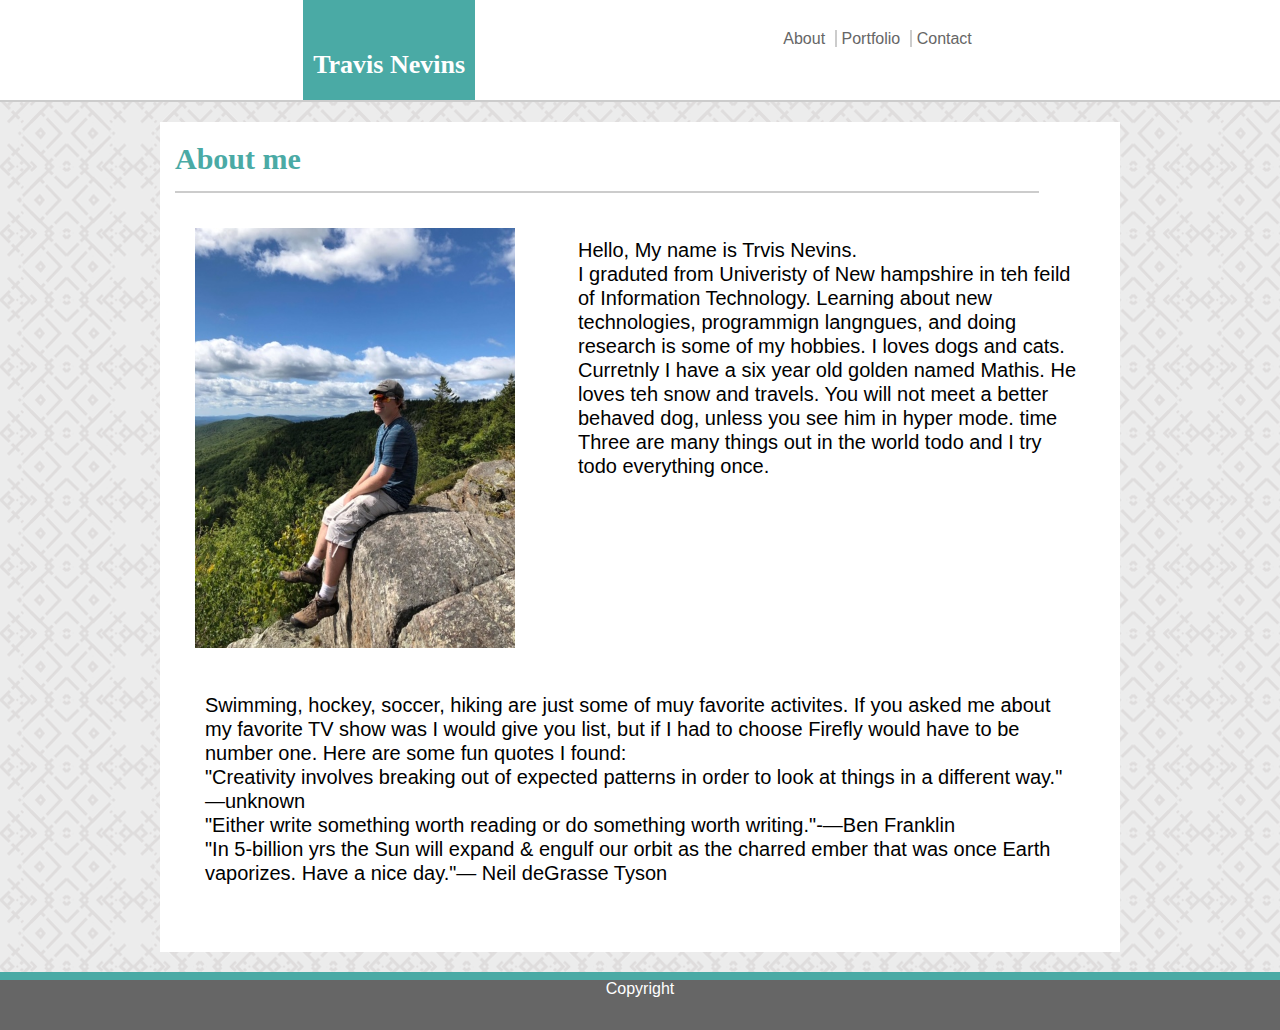
<file: index.html>
<!DOCTYPE html>
<html lang="en">
  <head>
    <meta charset="UTF-8" />
    <meta name="viewport" content="width=device-width, initial-scale=1.0" />
    <meta http-equiv="X-UA-Compatible" content="ie=edge" />
    <title>Travis Nevins Portfolio</title>
    <link rel="shrotcut icon" href="favicon.ico" type="image/x-icon" />
    <link rel="stylesheet" href="./assests/csss/mainstyle.css" />
  </head>
  <header>
    <div class="container">
      <!-- <section class="content"> -->
      <h1>Travis Nevins</h1>
      <nav>
        <a class="links" href="#">
          About
        </a>
        <a href="./portfolio.html">
          Portfolio
        </a>
        <a href="./contact.html">
          Contact
        </a>
      </nav>
    </div>
    <!-- </section>-->
  </header>
  <body>
    <section class="content margin">
      <h2>About me</h2>
      <hr />
      <!---If you are wondering why not use float....I dislike them and used teh grid instead -->
      <div class=" grid-container-about margin ">
        <div class="grid-item-about item1-about img-about"></div>
        <p class="grid-item-about item2-about">
          Hello, My name is Trvis Nevins.<br />
          I graduted from Univeristy of New hampshire in teh feild of
          Information Technology. Learning about new technologies, programmign
          langngues, and doing research is some of my hobbies. I loves dogs and
          cats. Curretnly I have a six year old golden named Mathis. He loves
          teh snow and travels. You will not meet a better behaved dog, unless
          you see him in hyper mode. time Three are many things out in the world
          todo and I try todo everything once.
        </p>
        <p class="grid-item-about item3-about">
          Swimming, hockey, soccer, hiking are just some of muy favorite
          activites. If you asked me about my favorite TV show was I would give
          you list, but if I had to choose Firefly would have to be number one.
          Here are some fun quotes I found:
          <br />
          "Creativity involves breaking out of expected patterns in order to
          look at things in a different way." —unknown
          <br />
          "Either write something worth reading or do something worth
          writing."-—Ben Franklin
          <br />
          "In 5-billion yrs the Sun will expand & engulf our orbit as the
          charred ember that was once Earth vaporizes. Have a nice day."— Neil
          deGrasse Tyson
        </p>
      </div>
    </section>
  </body>
  <footer>
    <p class="text-center">Copyright</p>
  </footer>
</html>
</file>
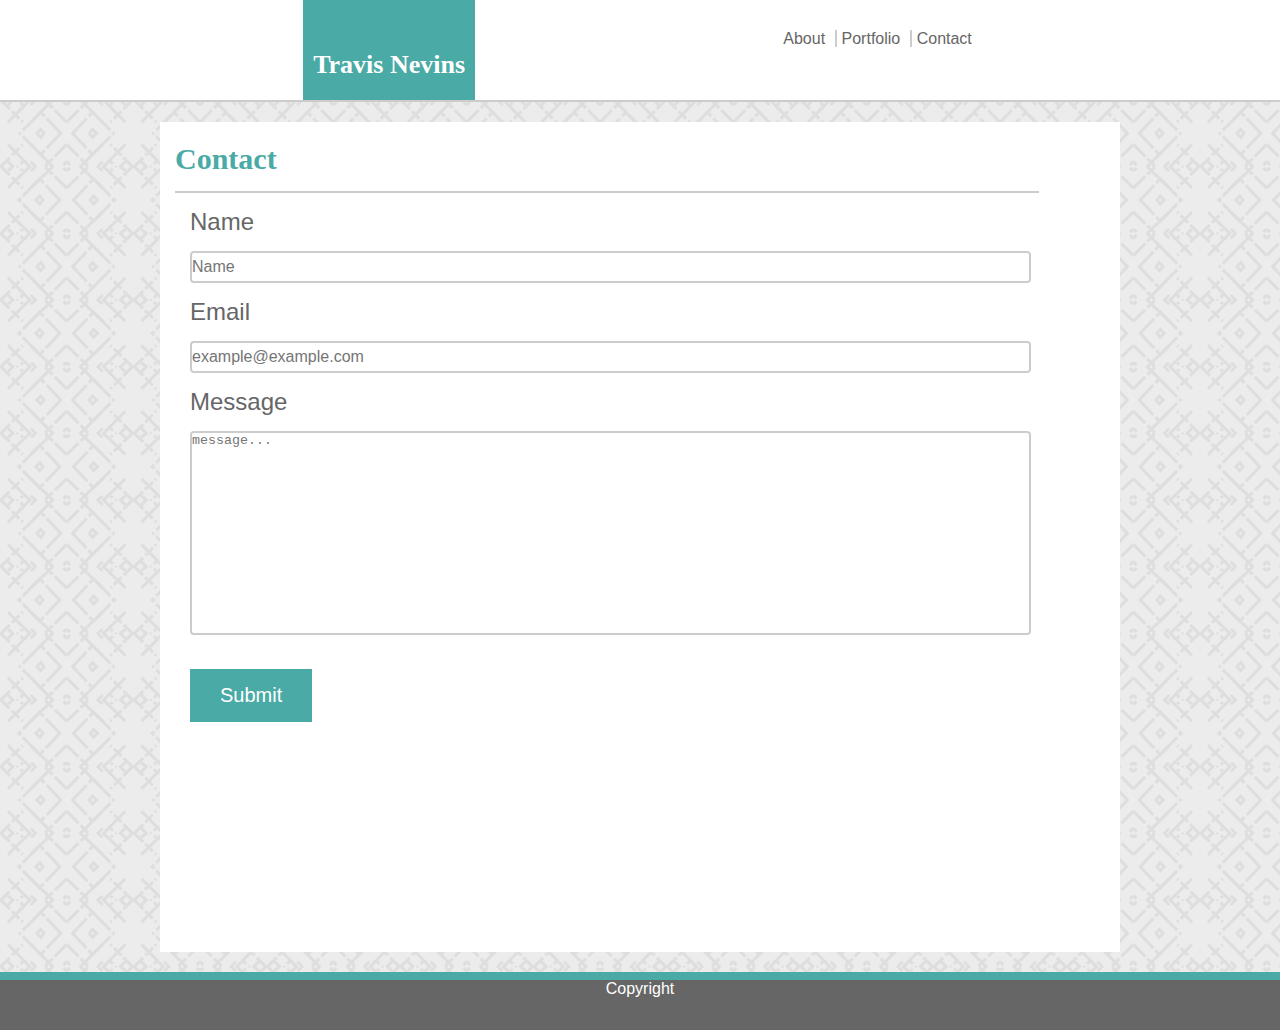
<file: contact.html>
<!DOCTYPE html>
<html lang="en">
  <head>
    <meta charset="UTF-8" />
    <meta name="viewport" content="width=device-width, initial-scale=1.0" />
    <meta http-equiv="X-UA-Compatible" content="ie=edge" />
    <title>Travis Nevins Portfolio</title>
    <link rel="shrotcut icon" href="favicon.ico" type="image/x-icon" />
    <link rel="stylesheet" href="./assests/csss/mainstyle.css" />
    <script src="./assests/JS/form.js"></script>
  </head>
  <header>
    <div class="container">
      <!-- <section class="content"> -->
      <h1>Travis Nevins</h1>
      <nav>
        <a class="links" href="./index.html">
          About
        </a>
        <a href="./portfolio.html">
          Portfolio
        </a>
        <a href="#">
          Contact
        </a>
      </nav>
    </div>
    <!-- </section>-->
  </header>

  <body>
    <section class="content margin">
      <h2 class="margin">Contact</h2>
      <hr class="margin" />
      <form>
        <label for="name">Name</label>
        <br />
        <input id="name" type="text" pattern="" placeholder="Name" />
        <br />
        <label for="email">Email</label>
        <br />
        <input id="email" type="email" placeholder="example@example.com" />
        <br />
        <label for="message">Message</label>
        <br />
        <textarea placeholder="message..."></textarea>
        <br />
        <button
          type="submit"
          onclick="popUp()"
          id="submit"
          class="submit margin"
        >
          <span>Submit</span>
        </button>
      </form>
    </section>
  </body>
  <footer>
    <p class="text-center">Copyright</p>
  </footer>
</html>
</file>
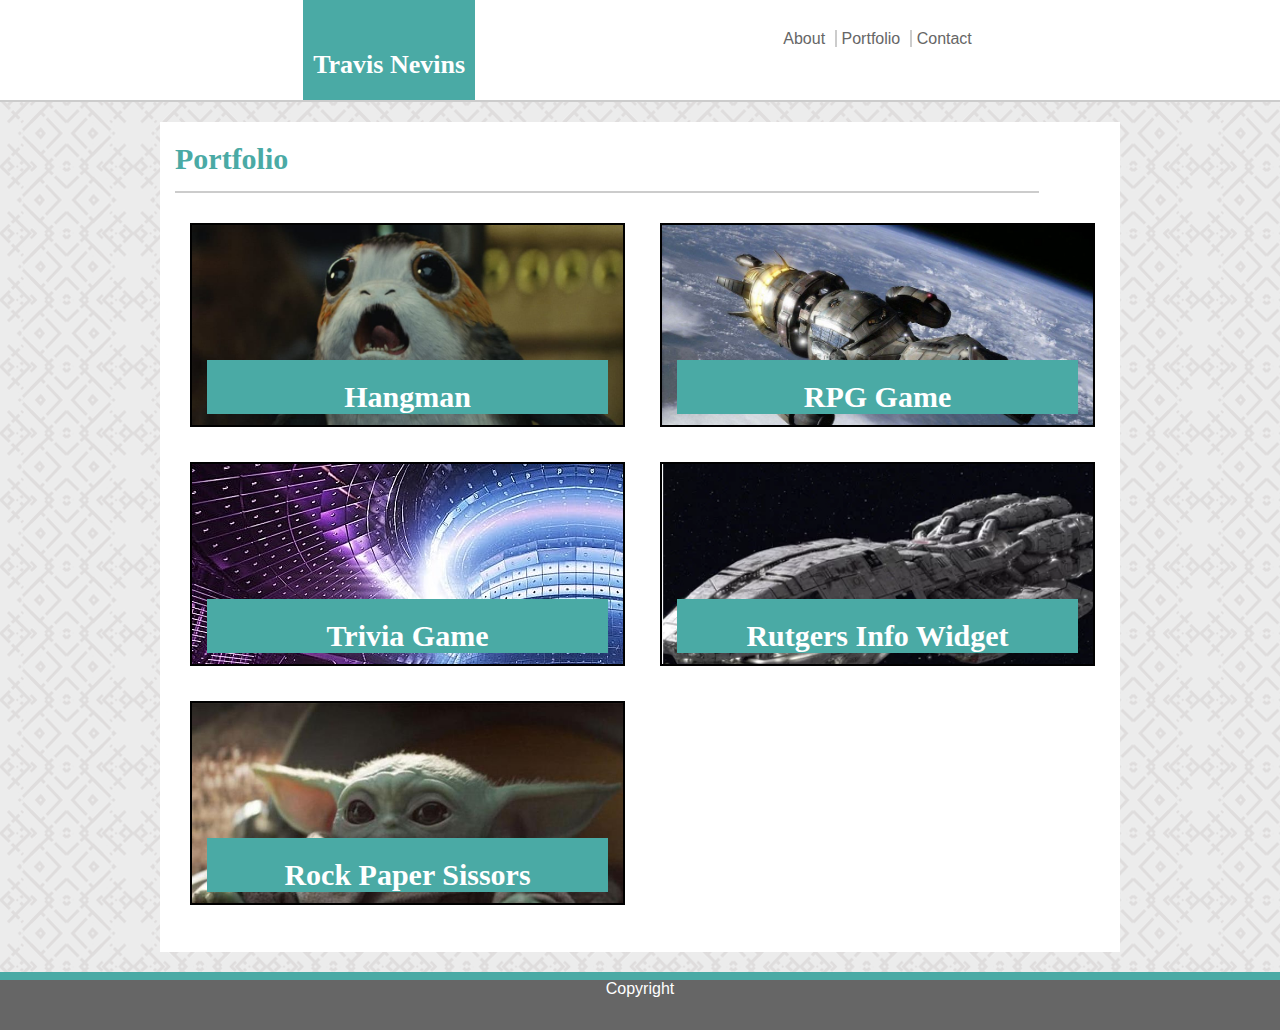
<file: portfolio.html>
<!DOCTYPE html>
<html lang="en">
  <head>
    <meta charset="UTF-8" />
    <meta name="viewport" content="width=device-width, initial-scale=1.0" />
    <meta http-equiv="X-UA-Compatible" content="ie=edge" />
    <title>Travis Nevins Portfolio</title>
    <link rel="shrotcut icon" href="favicon.ico" type="image/x-icon" />
    <link rel="stylesheet" href="./assests/csss/mainstyle.css" />
  </head>
  <header>
    <div class="container">
      <!-- <section class="content"> -->
      <h1>Travis Nevins</h1>
      <nav>
        <a class="links" href="./index.html">
          About
        </a>
        <a href="#">
          Portfolio
        </a>
        <a href="./contact.html">
          Contact
        </a>
      </nav>
    </div>
    <!-- </section>-->
  </header>

  <body>
    <section class="content margin">
      <h2>Portfolio</h2>
      <hr />

      <div class="portfolio-container ">
        <div class="item-hangman items porg">
          <h2 class="headers pos">Hangman</h2>
        </div>
        <div class="item-rpg items firefly">
          <h2 class="headers pos">RPG Game</h2>
        </div>
        <div class="item-trivia items fusion">
          <h2 class="headers pos">Trivia Game</h2>
        </div>
        <div class="item-widget items battlestar">
          <h2 class="headers pos">Rutgers Info Widget</h2>
        </div>
        <div class="item-rps items babyYoda">
          <h2 class="headers pos">Rock Paper Sissors</h2>
        </div>
      </div>

      <!--ADD CSS grid 2 col 3 rows one ontaining one-->
    </section>
  </body>
  <footer>
    <p class="text-center">Copyright</p>
  </footer>
</html>
</file>
<file: assests/csss/mainstyle.css>
/* RESET all elements default padding and margin  */
* {
  margin: 0;
  padding: 0;
  border: 0;
}
h2,
h3,
h4,
h5,
h6 {
  color: #4aaaa5;
  font-family: "Georgia", Times, "Times New Roman", serif;
}

header {
  background-color: #ffffff;
  border-bottom: 2px solid #cccccc;
  width: 100%;
  height: 100px;
  /*display: -webkit-flex;
  display: flex;
  -webkit-flex-direction: row;
  flex-direction: row; */
}
.container {
  width: 960;
  margin-left: auto;
  margin-right: auto;
  display: flex;
  flex-direction: row;
  justify-content: space-evenly;
}
nav {
  background-color: #ffffff;
  margin-top: 30px;
}
nav a {
  color: #666666;
  text-decoration: none;
  font-size: 16px;
  padding-left: 5px;
  padding-right: 5px;
  margin-top: 25px;
  border-right: 2px solid #ccc;
}
nav a:hover {
  text-decoration: underline;
  cursor: pointer;
}
nav a:last-child {
  border: none;
}
header h1 {
  background-color: #4aaaa5;
  color: #ffffff;
  height: 50px;
  padding-top: 50px;
  padding-right: 10px;
  padding-left: 10px;
  font-size: 26px;
  font-family: "Georgia", Times, "Times New Roman", serif;
}
body {
  width: 100%;
  font-family: "Arial", "Helvetica Neue", Helvetica, sans-serif;
  background-image: url("../images/herringbone.png");
  background-repeat: repeat;
}
footer {
  color: #ffffff;
  background-color: #666666;
  border-top: 8px solid #4aaaa5;
  height: 50px;
  width: 100%;
  /* position: fixed;
  bottom: 0px;
  left: 0px; */
}
hr {
  border-top: 2px solid #ccc;
  width: 90%;
}
input[type="text"],
input[type="email"] {
  width: 90%;
  border: 2px solid #ccc;
  border-radius: 4px;
  font-size: 16px;

  background-color: #ffffff;
  padding-top: 5px;
  padding-bottom: 5px;
}

label {
  font-size: 24px;
  color: #666;
  margin-top: 20px;
  margin-bottom: 10px;
}
textarea {
  resize: none;
  width: 90%;
  height: 200px;
  border: 2px solid #ccc;
  border-radius: 4px;
  background-color: #fff;
}
/*
.content > img {
  height: 200px;
  width: 2oopx;
  justify-content: flex-start;
}
.content > p {
  justify-content: left;
}
.content {
  background-color: #ffffff;
  border-color: #dddddd;
  display: flex;
  flex-direction: row;
  flex-grow: inherit;
  width: 960px;
  height: 600px;
  padding-left: 15px;
  padding-right: 15px;
  margin-left: auto;
  margin-right: auto;
}
*/
.headers {
  background-color: #4aaaa5;
  color: #ffffff;
  text-align: center;
  z-index: 1px;
}
.text-center {
  text-align: center;
}
.borders {
  border-left: 1px solid #ccc;
  border-right: 1px solid #ccc;
}
.margin {
  margin-top: 20px;
}
/*found this submit animation on w3school  */
.submit {
  text-align: center;
  color: #fff;
  font-size: 20px;
  padding: 15px;
  transition: all 0.5s;
  cursor: pointer;
  background-color: #4aaaa5;
}
.submit span {
  cursor: pointer;
  display: inline;
  position: relative;
  transition: 0.5s;
}
.submit span:after {
  content: "\00bb";
  position: absolute;
  opacity: 0;
  top: 0;
  right: -20px;
  transition: 0.5s;
}
.submit:hover span {
  padding-right: 25px;
}
.submit:hover span:after {
  opacity: 1;
  right: 0;
}
.content {
  width: 960px;
  min-height: calc(100vh - 70px);
  margin-left: auto;
  margin-right: auto;
  margin-bottom: 20px;
  background-color: #fff;
}
.content h2 {
  padding-top: 20px;
  font-size: 30px;
}
.content * {
  /*probably not the best solution but hey it worked*/
  margin: 15px 15px 15px 15px;
}
.grid-container-about {
  display: grid;
  grid-gap: 5px;
  background-color: transparent;
  padding: 5px;
  grid-template-columns: 40% 60%;
  grid-template-areas: "img p1 " "p2 p2 ";
}

.grid-item-about {
  background-color: rgba(255, 255, 255, 0.8);
  /* border: 2px solid black */
  padding: 10px;
  font-size: 20px;
}
ul {
  text-decoration: none;
  font-size: 20px;
}
.item1-about {
  grid-area: img;
  text-align: center;
  width: 300px;
  height: 400px;
}

.item2-about {
  grid-area: p1;
  line-height: 24px;
}

.item3-about {
  grid-area: p2;
  line-height: 24px;
}

.portfolio-container {
  display: grid;
  grid-template-columns: 50% 50%;
  grid-gap: 5px;
  grid-template-areas: "hangman rpg" "trivia widget" "rps .";
}

.items {
  text-align: center;
  border: 2px solid #000;
  height: 200px;
}

.item-hangman {
  grid-area: hangman;
}
.item-rpg {
  grid-area: rpg;
}
.item-trivia {
  grid-area: trivia;
}
.item-widget {
  grid-area: widget;
}
.item-rps {
  grid-area: rps;
}
/*didnt really need toadd important but had it so i don
  t over ride it by being dumb */
.porg {
  background-image: url(../images/porg.jpeg);
  background-size: cover;
}
.babyYoda {
  background-image: url(../images/byodajpg.jpg);

  background-size: cover;
}
.battlestar {
  background-image: url(../images/battlestar.webp);
  background-size: cover;
}
.fusion {
  background-image: url(../images/Fusion-reactor.jpg);
}
.firefly {
  background-image: url(../images/firefly.jpg);
  background-size: cover;
}
.pos {
  position: relative;
  top: 60%;
}
.img-about {
  background-image: url(../images/profile.JPG);
  background-size: cover;
}
</file>
